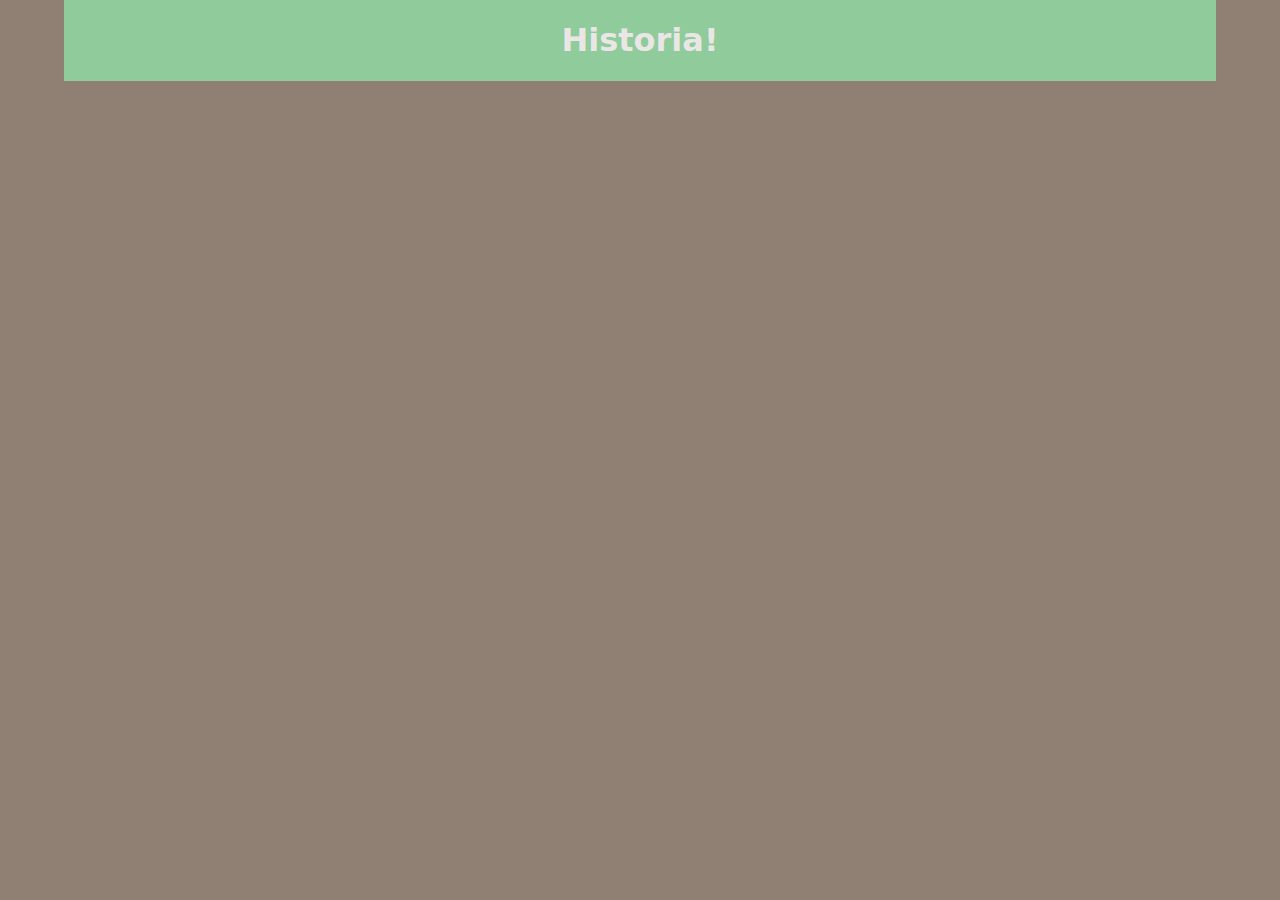
<file: historia.html>
<!DOCTYPE html>
<html lang="sv">
<head>
    <meta charset="UTF-8">
    <meta name="viewport" content="width=device-width, initial-scale=1.0">
    <title>Document</title>
    <link rel="stylesheet" href="style.css">
</head>
<body>
    <div class="main-content">
        <h1>Historia!</h1>
    </div>
    
</body>
</html>
</file>
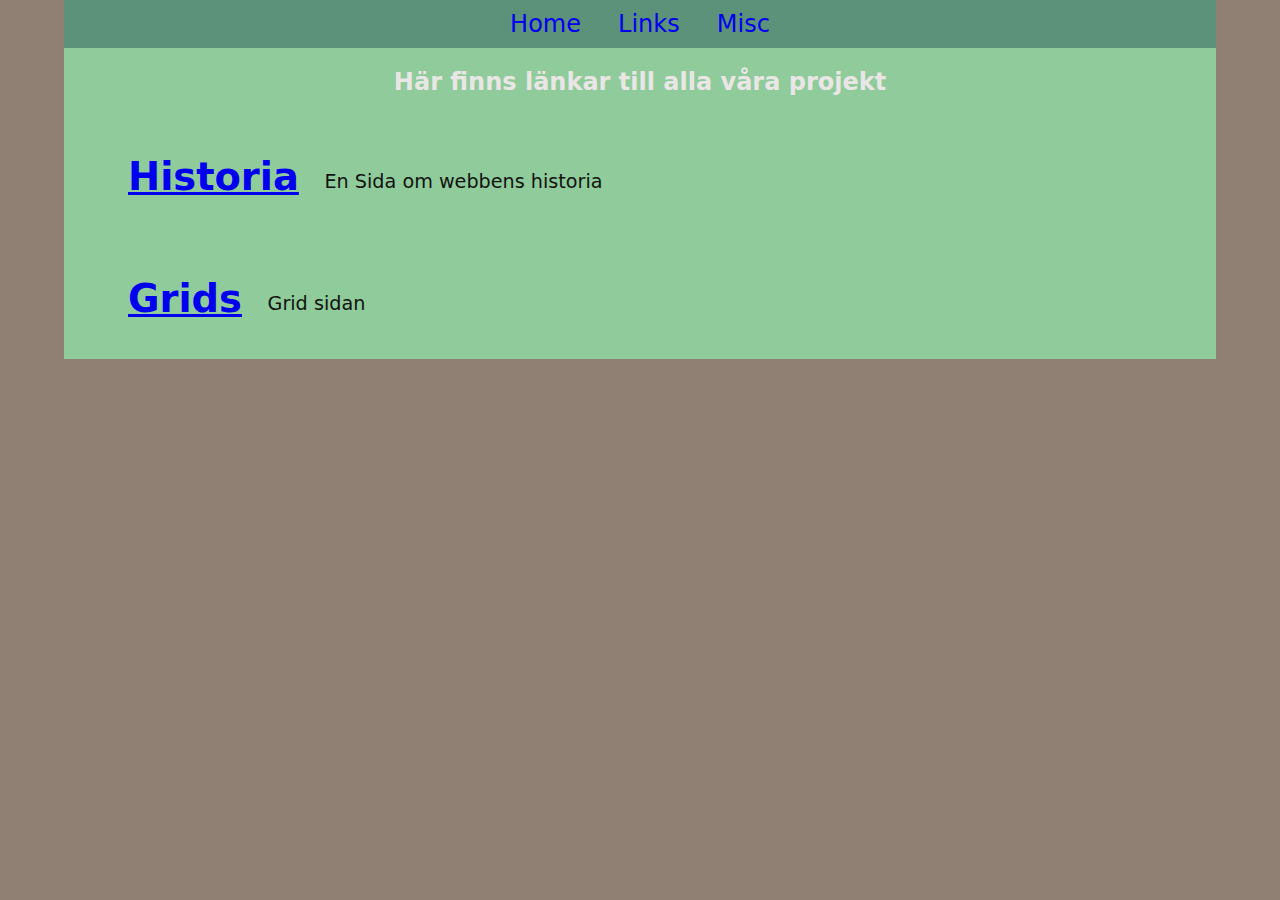
<file: links.html>
<!DOCTYPE html>
<html lang="sv">

<head>
    <meta charset="UTF-8">
    <meta name="viewport" content="width=device-width, initial-scale=1.0">
    <title>Document</title>
    <link rel="stylesheet" href="style.css">
    
</head>

<body>
    <div class="main-navbar">
        <a href="index.html">Home</a>
        <a href="links.html">Links</a>
        <a href="https://www.youtube.com/watch?v=dQw4w9WgXcQ">Misc</a>
    </div>
    <div class="main-content">
        <h2>Här finns länkar till alla våra projekt</h2>
        <div class="text-card">
            <a href="historia.html">
                <p class="important-text-small">Historia</p>
            </a>
            <p class="important-sub-text">En Sida om webbens historia</p>
        </div>
        <div class="text-card">
            <a href="grid.html">
                <p class="important-text-small">Grids</p>
            </a>
            <p class="important-sub-text">Grid sidan</p>
        </div>
    </div>
</body>
<script src="script.js"></script>
</html>
</file>
<file: style.css>
* {
    box-sizing: content-box;
}

body {
    background-color: #8f8073;
    color: #eae6e5;
    font-family: system-ui, -apple-system, BlinkMacSystemFont, 'Segoe UI', Roboto, Oxygen, Ubuntu, Cantarell, 'Open Sans', 'Helvetica Neue', sans-serif;
    display: flex;
    flex-direction: column;
    justify-content: flex-start;
    margin: 0px 5vw 5vh 5vw;
}

.main-navbar{
    background-color: #5b9279;
    padding: 10px 0px 10px 0px;
    text-align: center;
    color: #12130f;
}

.main-navbar a{
    padding: 0 16px 0px 16px;
    font-size:x-large;
    text-decoration: none;
}

.main-navbar a:hover{
    background-color: #8fcb9b;
    padding: 16px 16px;
}

.main-navbar a:visited {
    text-decoration: none;
    color: #12130f;
}

.selected-navbar {
    background-color: #8fcb9b;
}

.main-content {
    background-color: #8fcb9b;
    text-align: center;
}

.main-card {
    display: flex;
    text-align: left;
    align-items: center;
    justify-content:right;
    padding-right: 10vw;
}

.text-card {
    display: flex;
    align-items: center;
    justify-content:left;
    color:#12130f;
    padding-left: 5vw;
}

.main-image {
    width: 30vw;
    aspect-ratio: 16/9
}

.important-text {
    font-size: clamp(1.5em, 3vw, 4em);
    font-weight: bold;
    padding-right: 10vw;
}

.important-text-small {
    font-size: clamp(2em, 3vw, 4em);
    font-weight: bold;
    padding-right: 2vw;
}

.important-sub-text {
    font-size: clamp(1em, 1.5vw, 2em);
    padding-right: 10vw;    
    margin-bottom: 1vh;
}

.grid-container {
    display: grid;
    grid-template-columns: auto auto auto;
    justify-items: center;
}

.self-portrait {
    border-radius: 50%;
    margin-top: 2vh;
}

.big-list li{
    list-style-type: none;
    margin-right: 40vw;
    margin-left: 40vw;
    background-color: #5b9279;
    margin-top: 1vh;
    margin-bottom: 1vh;
    padding-top: 1vh;
    padding-bottom: 1vh;
}
</file>
